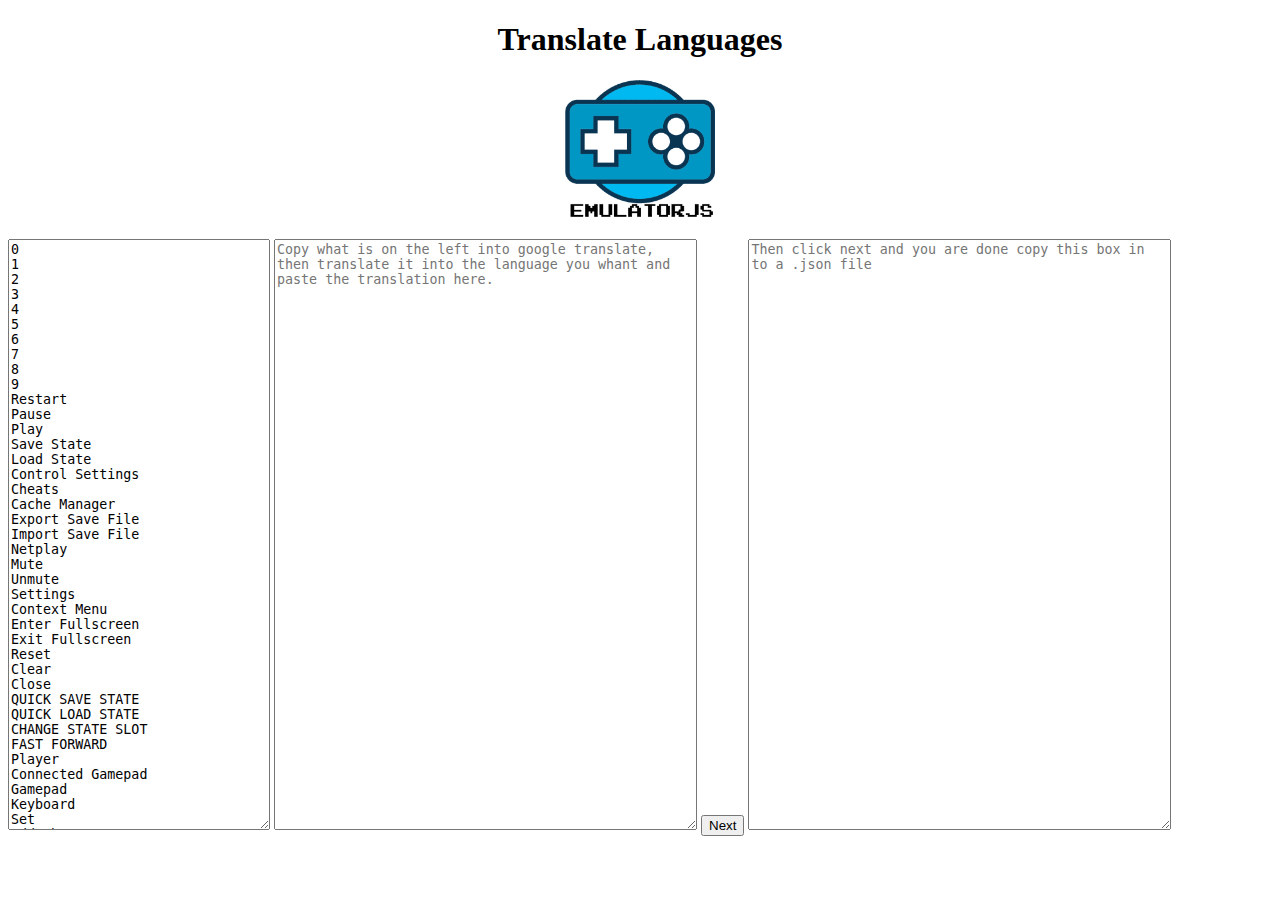
<file: data/localization/Translate.html>
<!DOCTYPE html>
<html lang="en">
    <head>
        <meta charset="UTF-8">
        <title>EmulalorJS | Translate Languages</title>
        <link rel="icon" type="image/png" href="[data-uri]">
    </head>
    <body>
        <center>
            <h1>Translate Languages</h1>
            <img style="width: 150px;" src="[data-uri]">
        </center>
        <br>
        <textarea id="box1" rows="39.5" cols="30"></textarea>
        <textarea id="box2" placeholder="Copy what is on the left into google translate, then translate it into the language you whant and paste the translation here." rows="39.5" cols="50"></textarea>
        <button onclick="startc()">Next</button>
        <textarea id="box3" placeholder="Then click next and you are done copy this box in to a .json file" rows="39.5" cols="50"></textarea>
    </body>
    <script type="text/javascript">
        var data = {
            "0": "-0",
            "1": "-1",
            "2": "-2",
            "3": "-3",
            "4": "-4",
            "5": "-5",
            "6": "-6",
            "7": "-7",
            "8": "-8",
            "9": "-9",
            "Restart": "-Restart",
            "Pause": "-Pause",
            "Play": "-Play",
            "Save State": "-Save State",
            "Load State": "-Load State",
            "Control Settings": "-Control Settings",
            "Cheats": "-Cheats",
            "Cache Manager": "-Cache Manager",
            "Export Save File": "-Export Save File",
            "Import Save File": "-Import Save File",
            "Netplay": "-Netplay",
            "Mute": "-Mute",
            "Unmute": "-Unmute",
            "Settings": "-Settings",
            "Context Menu": "-Context Menu",
            "Enter Fullscreen": "-Enter Fullscreen",
            "Exit Fullscreen": "-Exit Fullscreen",
            "Reset": "-Reset",
            "Clear": "-Clear",
            "Close": "-Close",
            "QUICK SAVE STATE": "-QUICK SAVE STATE",
            "QUICK LOAD STATE": "-QUICK LOAD STATE",
            "CHANGE STATE SLOT": "-CHANGE STATE SLOT",
            "FAST FORWARD": "-FAST FORWARD",
            "Player": "-Player",
            "Connected Gamepad": "-Connected Gamepad",
            "Gamepad": "-Gamepad",
            "Keyboard": "-Keyboard",
            "Set": "-Set",
            "Add Cheat": "-Add Cheat",
            "Create a Room": "-Create a Room",
            "Rooms": "-Rooms",
            "Start Game": "-Start Game",
            "Loading...": "-Loading...",
            "Download Game Core": "-Download Game Core",
            "Decompress Game Core": "-Decompress Game Core",
            "Download Game Data": "-Download Game Data",
            "Decompress Game Data": "-Decompress Game Data",
            "Shaders": "-Shaders",
            "Disabled": "-Disabled",
            "2xScaleHQ": "-2xScaleHQ",
            "4xScaleHQ": "-4xScaleHQ",
            "CRT easymode": "-CRT easymode",
            "CRT aperture": "-CRT aperture",
            "CRT geom": "-CRT geom",
            "CRT mattias": "-CRT mattias",
            "FPS": "-FPS",
            "show": "-show",
            "hide": "-hide",
            "Fast Forward Ratio": "-Fast Forward Ratio",
            "Fast Forward": "-Fast Forward",
            "Enabled": "-Enabled",
            "Save State Slot": "-Save State Slot",
            "Save State Location": "-Save State Location",
            "Download": "-Download",
            "Keep in Browser": "-Keep in Browser",
            "Auto": "-Auto",
            "NTSC": "-NTSC",
            "PAL": "-PAL",
            "Dendy": "-Dendy",
            "8:7 PAR": "-8:7 PAR",
            "4:3": "-4:3",
            "Low": "-Low",
            "High": "-High",
            "Very High": "-Very High",
            "None": "-None",
            "Player 1": "-Player 1",
            "Player 2": "-Player 2",
            "Both": "-Both",
            "SAVED STATE TO SLOT": "-SAVED STATE TO SLOT",
            "LOADED STATE FROM SLOT": "-LOADED STATE FROM SLOT",
            "SET SAVE STATE SLOT TO": "-SET SAVE STATE SLOT TO",
            "Network Error": "-Network Error",
            "Submit": "-Submit",
            "Description": "-Description",
            "Code": "-Code",
            "Add Cheat Code": "-Add Cheat Code",
            "Leave Room": "-Leave Room",
            "Password": "-Password",
            "Password (optional)": "-Password (optional)",
            "Max Players": "-Max Players",
            "Room Name": "-Room Name",
            "Join": "-Join",
            "Player Name": "-Player Name",
            "Set Player Name": "-Set Player Name",
            "Left Handed Mode": "-Left Handed Mode",
            "Virtual Gamepad": "-Virtual Gamepad",
            "Disk": "-Disk",
            "Press Keyboard": "-Press Keyboard",
            "INSERT COIN": "-INSERT COIN",
            "Remove": "-Remove",
            "SAVE LOADED FROM BROWSER": "-SAVE LOADED FROM BROWSER",
            "SAVE SAVED TO BROWSER": "-SAVE SAVED TO BROWSER",
            "Join the discord": "-Join the discord",
            "View on GitHub": "-View on GitHub",
            "Failed to start game": "-Failed to start game",
            "Download Game BIOS": "-Download Game BIOS",
            "Decompress Game BIOS": "-Decompress Game BIOS",
            "Download Game Parent": "-Download Game Parent",
            "Decompress Game Parent": "-Decompress Game Parent",
            "Download Game Patch": "-Download Game Patch",
            "Decompress Game Patch": "-Decompress Game Patch",
            "Download Game State": "-Download Game State",
            "Check console": "-Check console",
            "Error for site owner": "-Error for site owner",
            "EmulatorJS": "-EmulatorJS",
            "Clear All": "-Clear All",
            "Take Screenshot": "-Take Screenshot",
            "Quick Save": "-Quick Save",
            "Quick Load": "-Quick Load",
            "REWIND": "-REWIND",
            "Rewind Enabled (requires restart)": "-Rewind Enabled (requires restart)",
            "Rewind Granularity": "-Rewind Granularity",
            "Slow Motion Ratio": "-Slow Motion Ratio",
            "Slow Motion": "-Slow Motion",
            "Home": "-Home",
            "EmulatorJS License": "-EmulatorJS License",
            "RetroArch License": "-RetroArch License",
            "SLOW MOTION": "-SLOW MOTION",
            "A": "-A",
            "B": "-B",
            "SELECT": "-SELECT",
            "START": "-START",
            "UP": "-UP",
            "DOWN": "-DOWN",
            "LEFT": "-LEFT",
            "RIGHT": "-RIGHT",
            "X": "-X",
            "Y": "-Y",
            "L": "-L",
            "R": "-R",
            "Z": "-Z",
            "STICK UP": "-STICK UP",
            "STICK DOWN": "-STICK DOWN",
            "STICK LEFT": "-STICK LEFT",
            "STICK RIGHT": "-STICK RIGHT",
            "C-PAD UP": "-C-PAD UP",
            "C-PAD DOWN": "-C-PAD DOWN",
            "C-PAD LEFT": "-C-PAD LEFT",
            "C-PAD RIGHT": "-C-PAD RIGHT",
            "MICROPHONE": "-MICROPHONE",
            "BUTTON 1 / START": "-BUTTON 1 / START",
            "BUTTON 2": "-BUTTON 2",
            "BUTTON": "-BUTTON",
            "LEFT D-PAD UP": "-LEFT D-PAD UP",
            "LEFT D-PAD DOWN": "-LEFT D-PAD DOWN",
            "LEFT D-PAD LEFT": "-LEFT D-PAD LEFT",
            "LEFT D-PAD RIGHT": "-LEFT D-PAD RIGHT",
            "RIGHT D-PAD UP": "-RIGHT D-PAD UP",
            "RIGHT D-PAD DOWN": "-RIGHT D-PAD DOWN",
            "RIGHT D-PAD LEFT": "-RIGHT D-PAD LEFT",
            "RIGHT D-PAD RIGHT": "-RIGHT D-PAD RIGHT",
            "C": "-C",
            "MODE": "-MODE",
            "FIRE": "-FIRE",
            "RESET": "-RESET",
            "LEFT DIFFICULTY A": "-LEFT DIFFICULTY A",
            "LEFT DIFFICULTY B": "-LEFT DIFFICULTY B",
            "RIGHT DIFFICULTY A": "-RIGHT DIFFICULTY A",
            "RIGHT DIFFICULTY B": "-RIGHT DIFFICULTY B",
            "COLOR": "-COLOR",
            "B/W": "-B/W",
            "PAUSE": "-PAUSE",
            "OPTION": "-OPTION",
            "OPTION 1": "-OPTION 1",
            "OPTION 2": "-OPTION 2",
            "L2": "-L2",
            "R2": "-R2",
            "L3": "-L3",
            "R3": "-R3",
            "L STICK UP": "-L STICK UP",
            "L STICK DOWN": "-L STICK DOWN",
            "L STICK LEFT": "-L STICK LEFT",
            "L STICK RIGHT": "-L STICK RIGHT",
            "R STICK UP": "-R STICK UP",
            "R STICK DOWN": "-R STICK DOWN",
            "R STICK LEFT": "-R STICK LEFT",
            "R STICK RIGHT": "-R STICK RIGHT",
            "Start": "-Start",
            "Select": "-Select",
            "Fast": "-Fast",
            "Slow": "-Slow",
            "a": "-a",
            "b": "-b",
            "c": "-c",
            "d": "-d",
            "e": "-e",
            "f": "-f",
            "g": "-g",
            "h": "-h",
            "i": "-i",
            "j": "-j",
            "k": "-k",
            "l": "-l",
            "m": "-m",
            "n": "-n",
            "o": "-o",
            "p": "-p",
            "q": "-q",
            "r": "-r",
            "s": "-s",
            "t": "-t",
            "u": "-u",
            "v": "-v",
            "w": "-w",
            "x": "-x",
            "y": "-y",
            "z": "-z",
            "enter": "-enter",
            "escape": "-escape",
            "space": "-space",
            "tab": "-tab",
            "backspace": "-backspace",
            "delete": "-delete",
            "arrowup": "-arrowup",
            "arrowdown": "-arrowdown",
            "arrowleft": "-arrowleft",
            "arrowright": "-arrowright",
            "f1": "-f1",
            "f2": "-f2",
            "f3": "-f3",
            "f4": "-f4",
            "f5": "-f5",
            "f6": "-f6",
            "f7": "-f7",
            "f8": "-f8",
            "f9": "-f9",
            "f10": "-f10",
            "f11": "-f11",
            "f12": "-f12",
            "shift": "-shift",
            "control": "-control",
            "alt": "-alt",
            "meta": "-meta",
            "capslock": "-capslock",
            "insert": "-insert",
            "home": "-home",
            "end": "-end",
            "pageup": "-pageup",
            "pagedown": "-pagedown",
            "!": "-!",
            "@": "-@",
            "#": "-#",
            "$": "-$",
            "%": "-%",
            "^": "-^",
            "&": "-&",
            "*": "-*",
            "(": "-(",
            ")": "-)",
            "-": "--",
            "_": "-_",
            "+": "-+",
            "=": "-=",
            "[": "-[",
            "]": "-]",
            "{": "-{",
            "}": "-}",
            ";": "-;",
            ":": "-:",
            "'": "-'",
            "\"": "-\"",
            ",": "-,",
            ".": "-.",
            "<": "-<",
            ">": "->",
            "/": "-/",
            "?": "-?",
            "LEFT_STICK_X": "-LEFT_STICK_X",
            "LEFT_STICK_Y": "-LEFT_STICK_Y",
            "RIGHT_STICK_X": "-RIGHT_STICK_X",
            "RIGHT_STICK_Y": "-RIGHT_STICK_Y",
            "LEFT_TRIGGER": "-LEFT_TRIGGER",
            "RIGHT_TRIGGER": "-RIGHT_TRIGGER",
            "A_BUTTON": "-A_BUTTON",
            "B_BUTTON": "-B_BUTTON",
            "X_BUTTON": "-X_BUTTON",
            "Y_BUTTON": "-Y_BUTTON",
            "START_BUTTON": "-START_BUTTON",
            "SELECT_BUTTON": "-SELECT_BUTTON",
            "L1_BUTTON": "-L1_BUTTON",
            "R1_BUTTON": "-R1_BUTTON",
            "L2_BUTTON": "-L2_BUTTON",
            "R2_BUTTON": "-R2_BUTTON",
            "LEFT_THUMB_BUTTON": "-LEFT_THUMB_BUTTON",
            "RIGHT_THUMB_BUTTON": "-RIGHT_THUMB_BUTTON",
            "DPAD_UP": "-DPAD_UP",
            "DPAD_DOWN": "-DPAD_DOWN",
            "DPAD_LEFT": "-DPAD_LEFT",
            "DPAD_RIGHT": "-DPAD_RIGHT"
        }

        let data1 = '';
        for (let i = 0; i < Object.keys(data).length; i++) {
            data1 = data1+Object.keys(data)[i]+'\n';
        }
        data1 = data1.slice(0, -1);
        document.getElementById('box1').value = data1;
        function startc(){
            var data2 = document.getElementById('box1').value;
            var data3 = document.getElementById('box2').value;
            var data4 = data2.split('\n').map(function(line){ return line.split(/\n/g);});
            var data5 = data3.split('\n').map(function(line){ return line.split(/\n/g);});
            var data6 = new Map();
            for (var i = 0; i < data4.length; i++) {
                data6.set(data4[i], data5[i]);
            }
            var data7 = {};
            data6.forEach(function(value, key) {
                data7[key] = value[0];
            });
            data7 = JSON.stringify(data7,null,4);
            document.getElementById('box3').value = data7;
            navigator.clipboard.writeText(document.getElementById('box3').value);
            console.log(data7);
        }
    </script>
</html>
</file>
